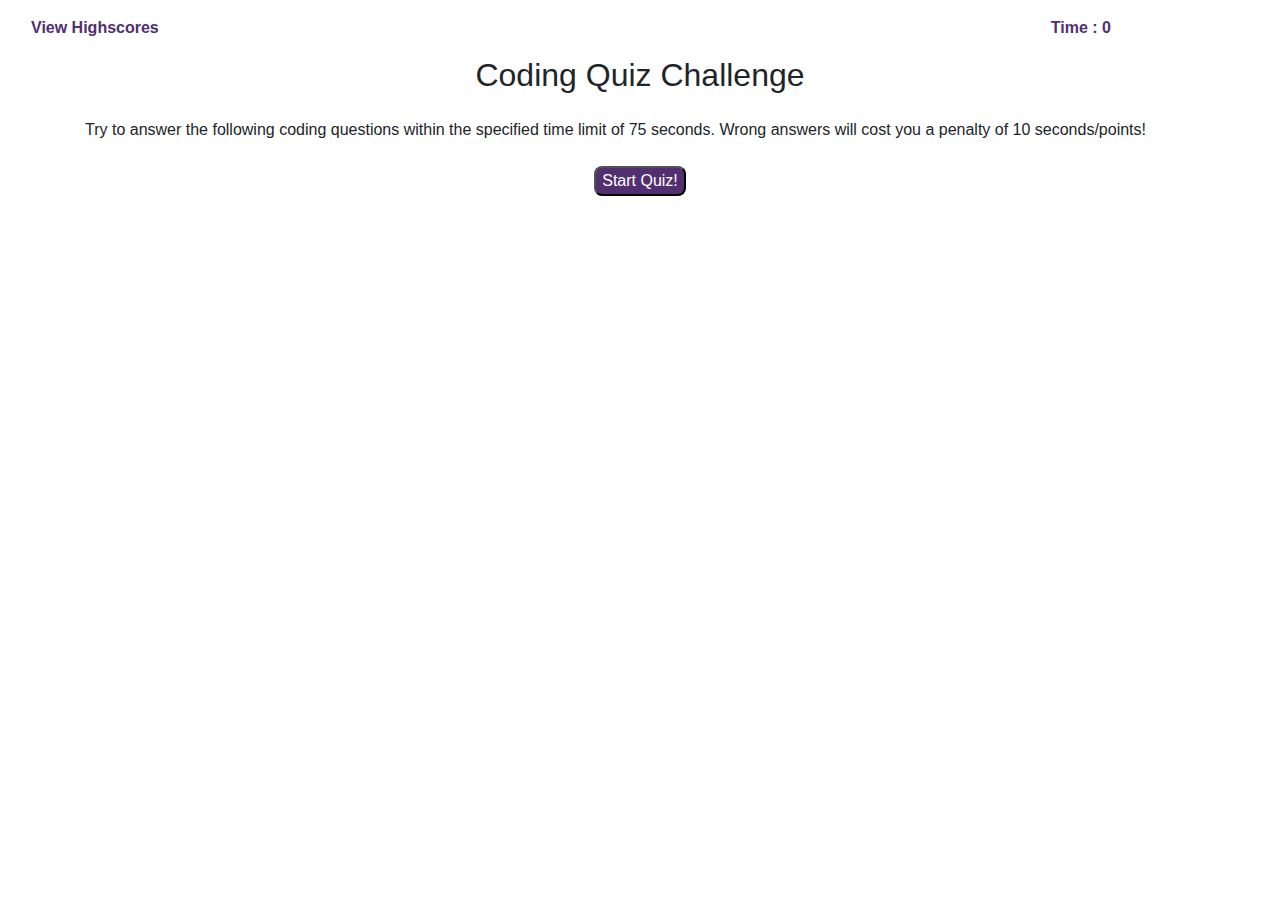
<file: index.html>
<!doctype html>
<html lang="en">

<head>
    <!-- Required meta tags -->
    <meta charset="utf-8">
    <meta name="viewport" content="width=device-width, initial-scale=1, shrink-to-fit=no">

    <!-- Bootstrap CSS -->
    <link rel="stylesheet" href="https://stackpath.bootstrapcdn.com/bootstrap/4.3.1/css/bootstrap.min.css"
        integrity="sha384-ggOyR0iXCbMQv3Xipma34MD+dH/1fQ784/j6cY/iJTQUOhcWr7x9JvoRxT2MZw1T" crossorigin="anonymous">
    <link rel="stylesheet" href="./assets/css/style.css">
    <title>Timed Quiz</title>
</head>

<body>
    <div id="top-navigation" class="container m-3" width="100%">
        <div class="row justify-content-between w-100" id="topRow">
            <div class="col col-sm-4 col-12 text-sm-left text-center">
                <!-- what element to use here?  -->
                <span onclick="displayHighScores();">View Highscores</span>
            </div>
            <div class="col col-sm-4 col-12">
                &nbsp;
            </div>
            <div class="col col-sm-4 col-12">
                <div class="text-sm-right text-center">Time : <span id="timeLeft">0</span></div>
            </div>
        </div>
    </div>
 

    <div id="welcome-area" class="container">
        <h2 class="row  justify-content-center">Coding Quiz Challenge</h2>
        <div class=" row mt-4 justify-content-center"></div>Try to answer the following coding questions within the specified time limit
        of 75 seconds. Wrong answers will cost you a penalty of 10 seconds/points!
        <div class="row mt-4 justify-content-center"><button id="start">Start Quiz! </button></div>
    </div>

    <div id="quiz-area" class="container justify-content-center">
        <h2 id="question" class="row justify-content-center"></h2>
        <div id="answers" class="row  btn-group-vertical">
            <!-- <button type="button" class="btn" data-id="quotes">quotes</button> -->
        </div>
    </div>
    
    <div id="finished-area" class="hide container ">
        <h2 class= "row justify-content-center"> All Done!</h2>
        <div class="row justify-content-center">Your final score is &nbsp; <span id="finalscore"></span>.</div> 
        <form class="row justify-content-center">
            Enter initials:&nbsp;&nbsp;&nbsp; <input id="initials">&nbsp;&nbsp;&nbsp;
            <button id = "saveScore" type="submit">Save Score</button>
        </form>
    </div>

    <div id="row-area" class="hide container "> 
        <hr>
        <audio id = "beep"><source src="https://actions.google.com/sounds/v1/emergency/emergency_siren_short_burst.ogg" type="audio/ogg"></audio>
            <div id="rightOrWrong" class="hide">
                
            </div>
    </div>

    <div id="high-scores-area" class="hide container justify-content-center">
        <span id="no-saved-scores" class="justify-content-center"></span> 
        <ol id="score-table" class="justify-content-left">
        </ol>
        <div class="row justify-content-center m-4">
          <button id="goBack">Go Back</button>&nbsp; &nbsp;
          <button id="clearScores">Clear High Scores</button>
        </div>
    </div>


    <script src="./assets/scripts/questions.js"> </script>
    <script src="./assets/scripts/script.js"> </script>
    <!-- Optional JavaScript -->
    <!-- jQuery first, then Popper.js, then Bootstrap JS -->
    <script src="https://code.jquery.com/jquery-3.3.1.slim.min.js"
        integrity="sha384-q8i/X+965DzO0rT7abK41JStQIAqVgRVzpbzo5smXKp4YfRvH+8abtTE1Pi6jizo"
        crossorigin="anonymous"></script>
    <script src="https://cdnjs.cloudflare.com/ajax/libs/popper.js/1.14.7/umd/popper.min.js"
        integrity="sha384-UO2eT0CpHqdSJQ6hJty5KVphtPhzWj9WO1clHTMGa3JDZwrnQq4sF86dIHNDz0W1"
        crossorigin="anonymous"></script>
    <script src="https://stackpath.bootstrapcdn.com/bootstrap/4.3.1/js/bootstrap.min.js"
        integrity="sha384-JjSmVgyd0p3pXB1rRibZUAYoIIy6OrQ6VrjIEaFf/nJGzIxFDsf4x0xIM+B07jRM"
        crossorigin="anonymous"></script>
</body>

</html>
</file>
<file: assets/css/style.css>
#topRow {
    color: #522f70; 
    font-weight: bold;
} 

#welcome-screen, #finished, #high-scores {
    max-width: 980px; 
}

#quiz-area, #row-area {
    max-width: 560px; 
}

button {
    background-color: #522f70 !important; 
    color: white !important;
    font-family: Arial, Helvetica, sans-serif; 
    border-radius: 8px !important;  
}

button:hover {
    background-color: #695d85 !important; 
}

button:active {
    border: #ffffff; 
}

.hide {
    display: none !important; 
}

#rightOrWrong {
    font-style: italic; 
    font-size: 1.5rem; 
}

#score-table {
    max-width: 580px;  
    background-color: lavender; 
    font-weight: bold; 
}
</file>
